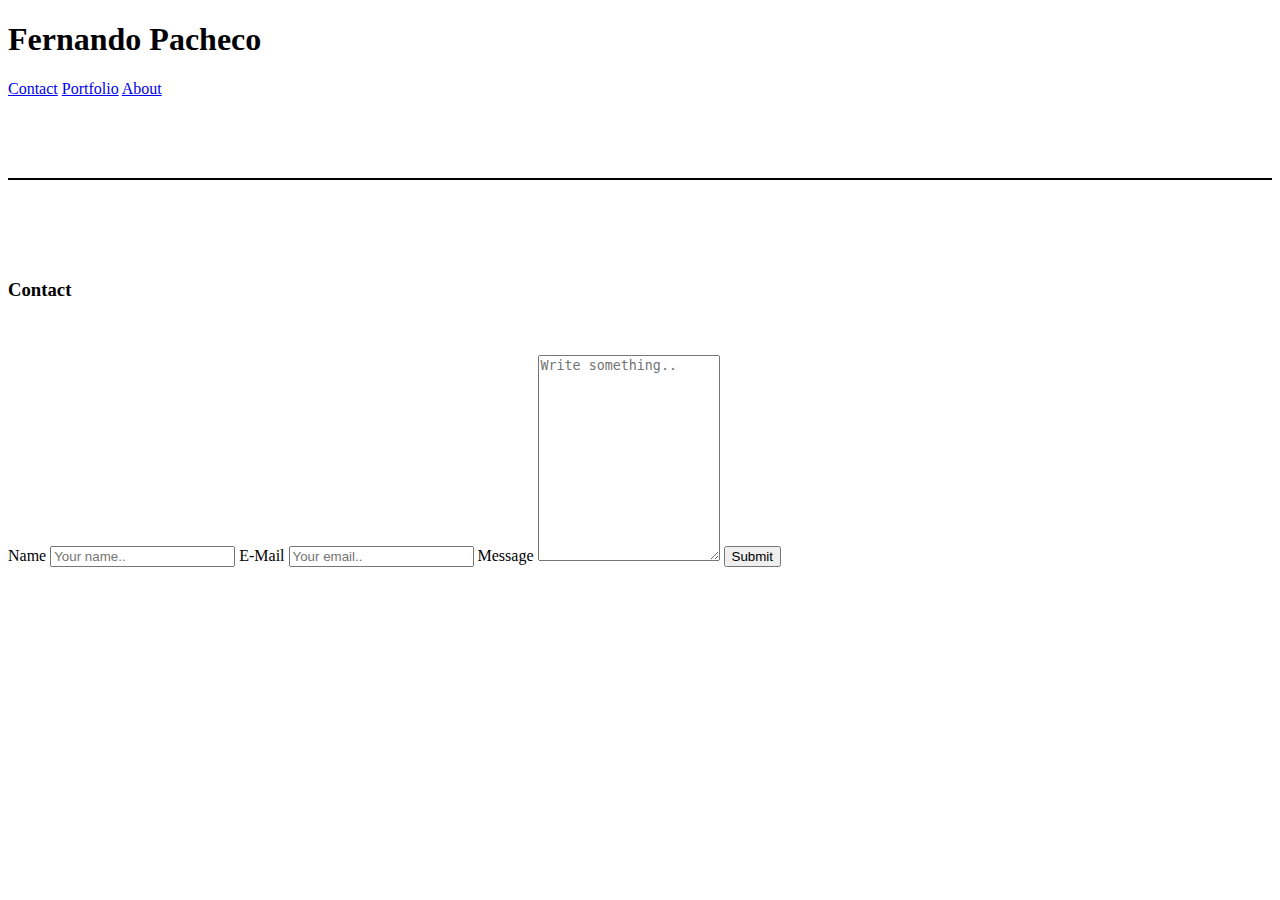
<file: contact.html>
<!DOCTYPE html>
<html>
<head>
	<title>Portfolio-Contact</title>

	<link rel="stylesheet" type="text/css" href="https://meyerweb.com/eric/tools/css/reset/reset.css">
	<link rel="stylesheet" type="text/css" href="C:\Users\fpach\Desktop\Code\Basic-Portfolio\assets\css\style.css">
</head>
<body>
		<div>
                <h1><strong>Fernando Pacheco</strong></h1>
                    <div>	
                </div>
               
                <div class="topnav">
                        <a class="active" href="C:\Users\fpach\Desktop\Code\Basic-Portfolio\contact.html">Contact</a>
                        <a href="C:\Users\fpach\Desktop\Code\Basic-Portfolio\portfolio.html">Portfolio</a>
                        <a href="C:\Users\fpach\Desktop\Code\Basic-Portfolio\index.html">About</a>
                      </div>
                      

                      <br></br><br><br>
                      <hr style="border: 1px solid black;"/>  
            <div>          
                
                <br></br><br><br>
                <div class="contact">
                        <form action="/action_page.php">
                        <h3><STRONG>Contact</STRONG></h3>
                        <br></br>
                          <label for="name">Name</label>
                          <input type="text" id="name" name="name" placeholder="Your name..">
                      
                          <label for="email">E-Mail</label>
                          <input type="text" id="email" name="email" placeholder="Your email..">
                      
                          <label for="message">Message</label>
                          <textarea id="message" name="message" placeholder="Write something.." style="height:200px"></textarea>
                      
                          <input type="submit" value="Submit">
                        </form>
                      </div>
            
        </div>
                <br><br><br>
                <br><br><br>
					

				

					
					


		</div>

</body>
</html>
</file>
